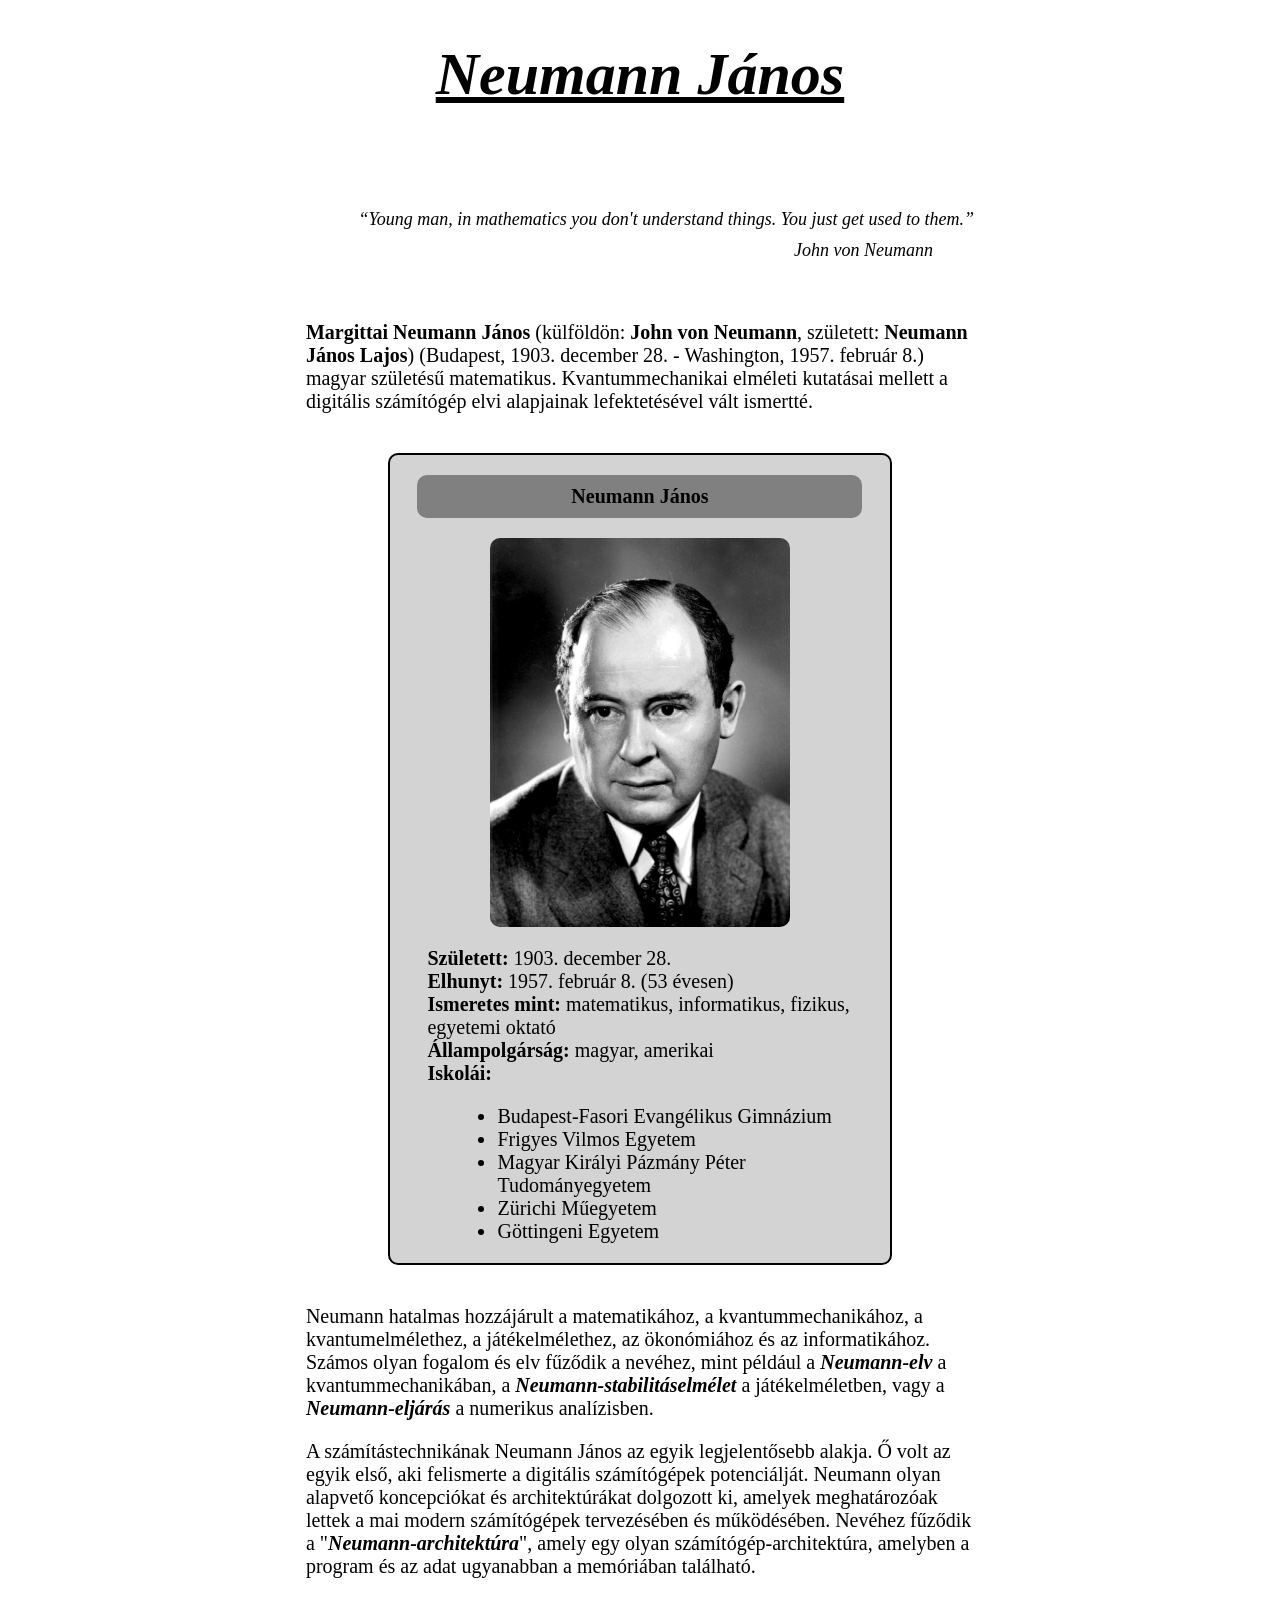
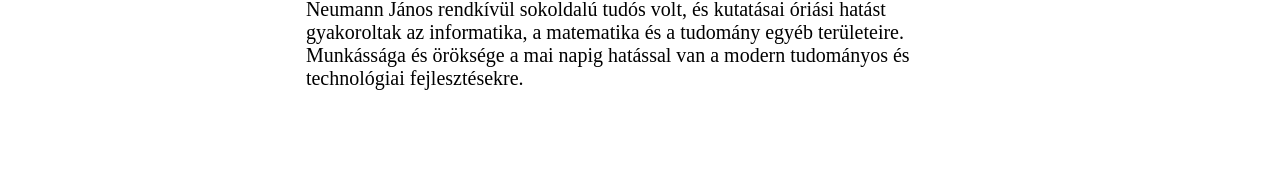
<file: w03-css-basics/index.html>
<!DOCTYPE html>
<head>
    <meta charset="UTF-8">
    <title>Neumann Jani</title>
    <style>
        * {
            font-family: "Times New Roman";
            font-size: 20px;
            width: 85%;
            margin: auto;
        }
        .title {
            font-size: 60px;
            font-style: italic;
            text-align: center;
            text-decoration: underline;
            margin-top: 40px;
            margin-bottom: 100px;
        }
        #quote {
            font-size: 18px;
            text-align: right;
            font-style: italic;
            margin-bottom: 10px;
        }
    </style>
</head>
<body>
    <div>
        <!-- TITLE -->
        <h1 class="title">Neumann János</h1>



        <!-- QUOTE -->
        <div id="quote">
            “Young man, in mathematics you don't understand things. You just get used to them.”
        </div>
        <div id="quote" style="margin-bottom: 60px; margin-right: 100px;">John von Neumann</div>



        <!-- FIRST PARAGRAPH -->
        <div style="margin-bottom: 40px;">
            <span style="font-weight: bold;">Margittai Neumann János</span> (külföldön: <span style="font-weight: bold;">John von Neumann</span>, született: <span style="font-weight: bold;">Neumann János Lajos</span>) (Budapest, 1903. december 28. - Washington, 1957. február 8.) magyar születésű matematikus.
            Kvantummechanikai elméleti kutatásai mellett a digitális számítógép elvi alapjainak lefektetésével vált ismertté.
        </div>


        <!-- BOX SECTION -->
        <div style="margin: auto; width: 500px; background-color: lightgrey; border: 2px solid black; border-radius: 10px; margin-bottom: 40px;">
            <div style="font-weight: bold; text-align: center; background-color: gray; border-radius: 10px; margin-top: 20px; margin-bottom: 20px; padding: 10px;">Neumann János</div>
            <img style="max-width: 300px; display: block; border-radius: 10px; margin-bottom: 20px;"
                    src="jani.jpg"
                    alt="Neumann János">
            <div style="text-align: left;">
                <p style="text-align: left; width: 450px; margin-bottom: 20px;">
                    <span style="font-weight: bold;">Született:</span> 1903. december 28.<br>
                    <span style="font-weight: bold;">Elhunyt:</span> 1957. február 8. (53 évesen)<br>
                    <span style="font-weight: bold;">Ismeretes mint:</span> matematikus, informatikus, fizikus, egyetemi oktató<br>
                    <span style="font-weight: bold;">Állampolgárság:</span> magyar, amerikai<br>
                    <span style="font-weight: bold;">Iskolái:</span>
                </p>
                <ul style="width: 400px; margin-bottom: 20px;">
                    <li>Budapest-Fasori Evangélikus Gimnázium</li>
                    <li>Frigyes Vilmos Egyetem</li>
                    <li>Magyar Királyi Pázmány Péter Tudományegyetem</li>
                    <li>Zürichi Műegyetem</li>
                    <li>Göttingeni Egyetem</li>
                </ul>
            </div>
        </div>



        <!-- BLA BLA BLA -->
            <p style="margin-bottom: 20px;">Neumann hatalmas hozzájárult a matematikához, a kvantummechanikához, a kvantumelmélethez, a játékelmélethez, az ökonómiához és az informatikához. Számos olyan fogalom és elv fűződik a nevéhez, mint például a <span style="font-weight: bold; font-style: italic;">Neumann-elv</span> a kvantummechanikában, a <span style="font-weight: bold; font-style: italic;">Neumann-stabilitáselmélet</span> a játékelméletben, vagy a <span style="font-weight: bold; font-style: italic;">Neumann-eljárás</span> a numerikus analízisben.</p>
            <p style="margin-bottom: 20px;">A számítástechnikának Neumann János az egyik legjelentősebb alakja. Ő volt az egyik első, aki felismerte a digitális számítógépek potenciálját. Neumann olyan alapvető koncepciókat és architektúrákat dolgozott ki, amelyek meghatározóak lettek a mai modern számítógépek tervezésében és működésében. Nevéhez fűződik a "<span style="font-weight: bold; font-style: italic;">Neumann-architektúra</span>", amely egy olyan számítógép-architektúra, amelyben a program és az adat ugyanabban a memóriában található.</p>
            <p style="margin-bottom: 80px;">Neumann János rendkívül sokoldalú tudós volt, és kutatásai óriási hatást gyakoroltak az informatika, a matematika és a tudomány egyéb területeire. Munkássága és öröksége a mai napig hatással van a modern tudományos és technológiai fejlesztésekre.</p>

    </div>
</body>
</html>
</file>
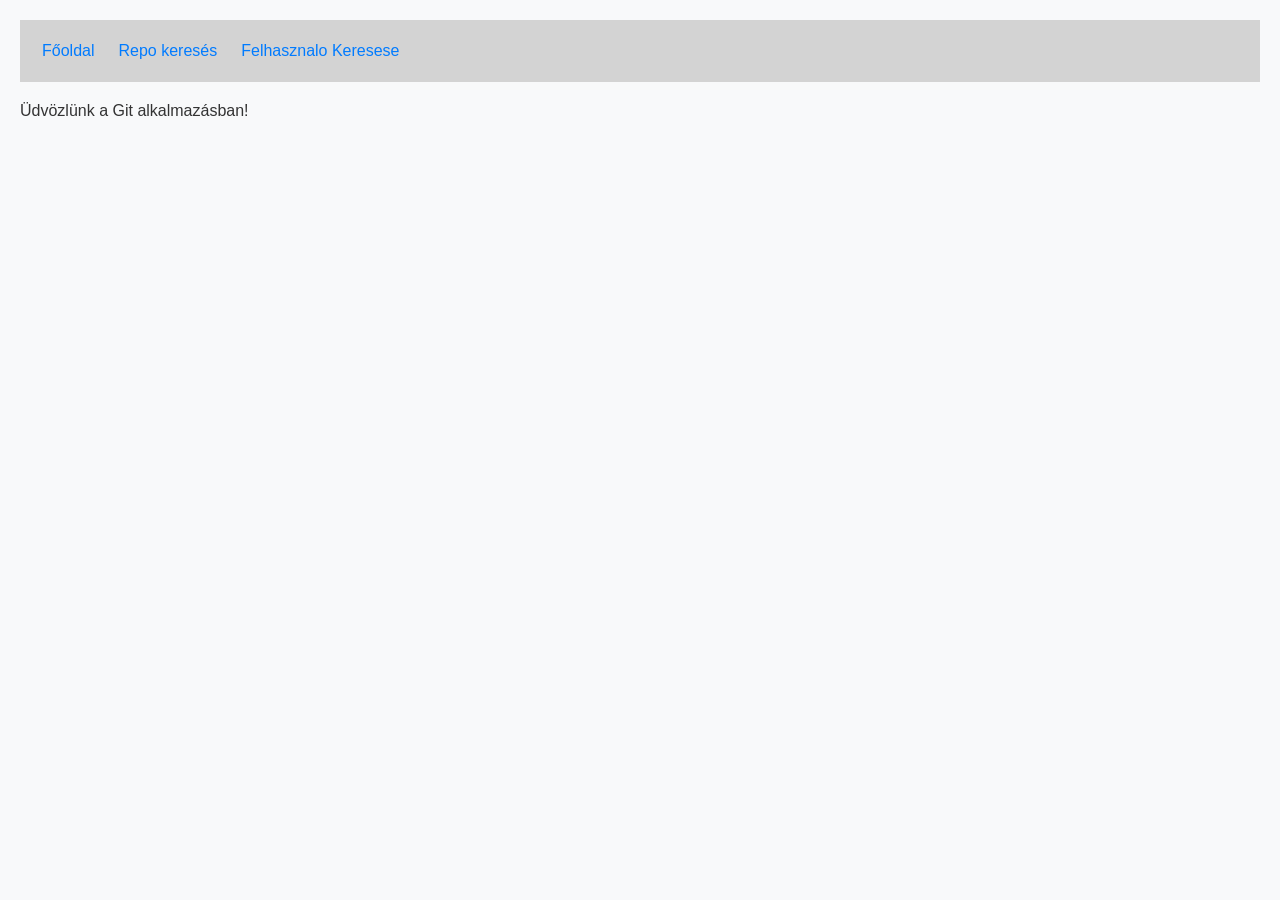
<file: w07-http-basics/index.html>
<!DOCTYPE html>
<html lang="en">
<head>
    <meta charset="UTF-8">
    <meta name="viewport" content="width=device-width, initial-scale=1.0">
    <title>Git App - Főoldal</title>
    <link rel="stylesheet" href="style.css">
</head>
<body>
    
    <p>Üdvözlünk a Git alkalmazásban!</p>

    <script src="app.js"></script>
</body>
</html>
</file>
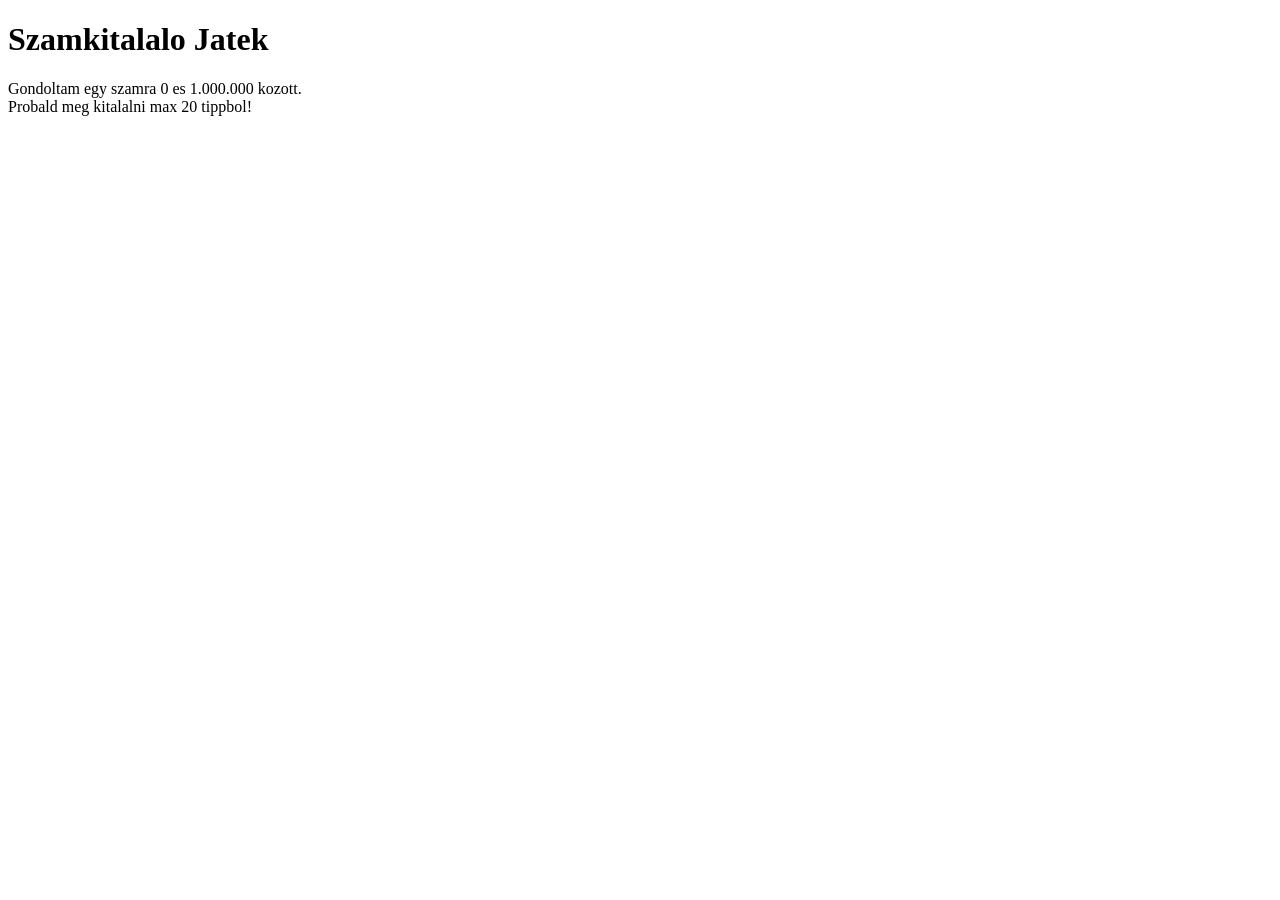
<file: w05-js-basics/numbers-game.html>
<!DOCTYPE html>
<html lang="hu">
    <head>
        <meta charset="UTF-8">
        <meta name ="viewport" content="width=device-width, initial-scale=1.0">
        <title>Szamkitalalo Jatek</title>
    </head>
    <body>
        <h1>Szamkitalalo Jatek</h1>
        <p>Gondoltam egy szamra 0 es 1.000.000 kozott.<br>
           Probald meg kitalalni max 20 tippbol!</p>
        <script src="./game.js"></script>
    </body>
</html>
</file>
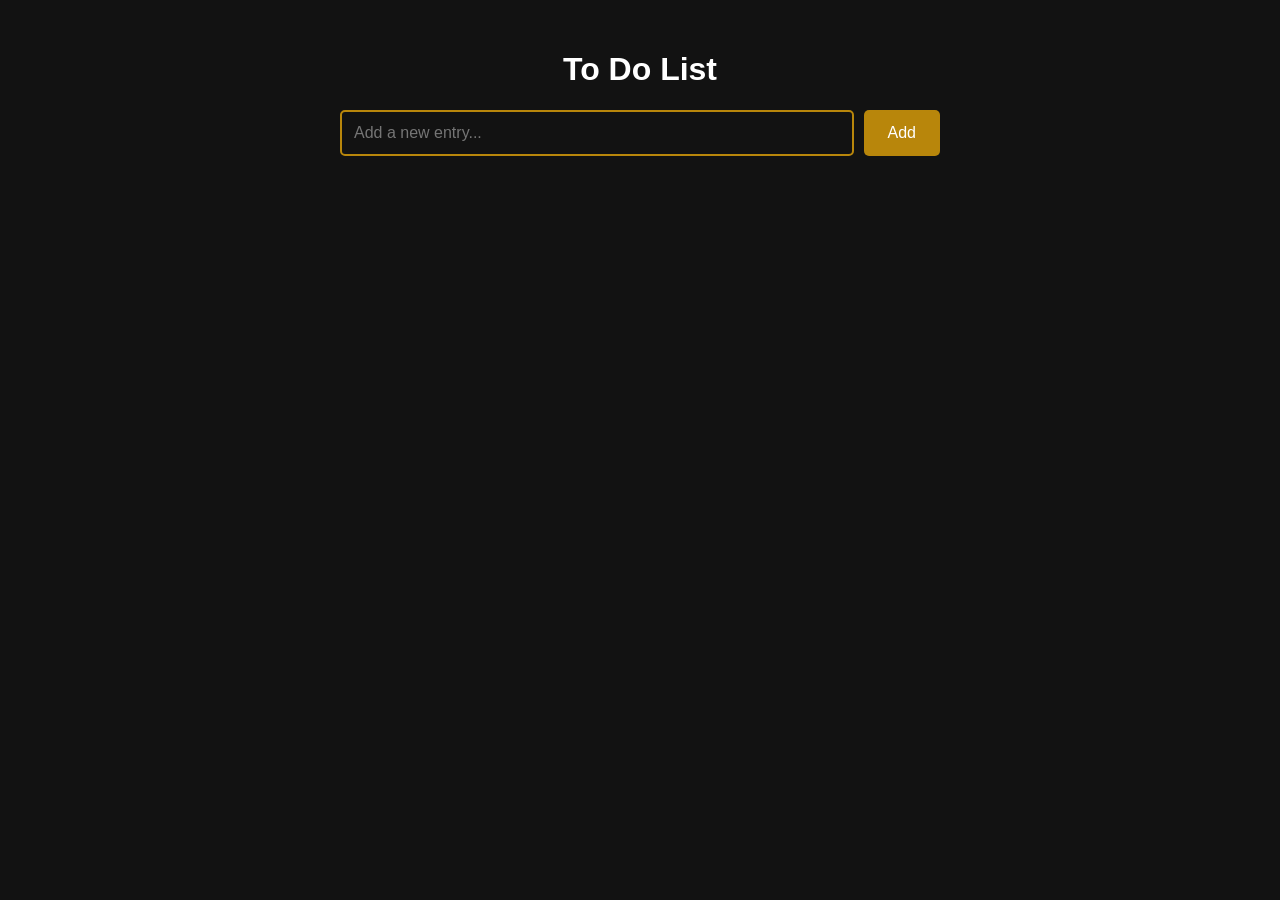
<file: w06-dom-manipulation/main.html>
<!DOCTYPE html>
<html lang="hu">
    <head>
        <meta charset="UTF-8">
        <meta name="viewport" content="width=device-width, initial-scale=1.0">
        <title>To Do List</title>
        <link rel="stylesheet" href="style.css">
    </head>
    <body>
        <h1>To Do List</h1>

        <div class="input-field">
            <input type="text" id="toDoInput" placeholder="Add a new entry...">
            <button onclick="addToDo()">Add</button>
        </div>

        <ul id="toDoList"></ul>

        <script src="app.js"></script>
    </body>
</html>
</file>
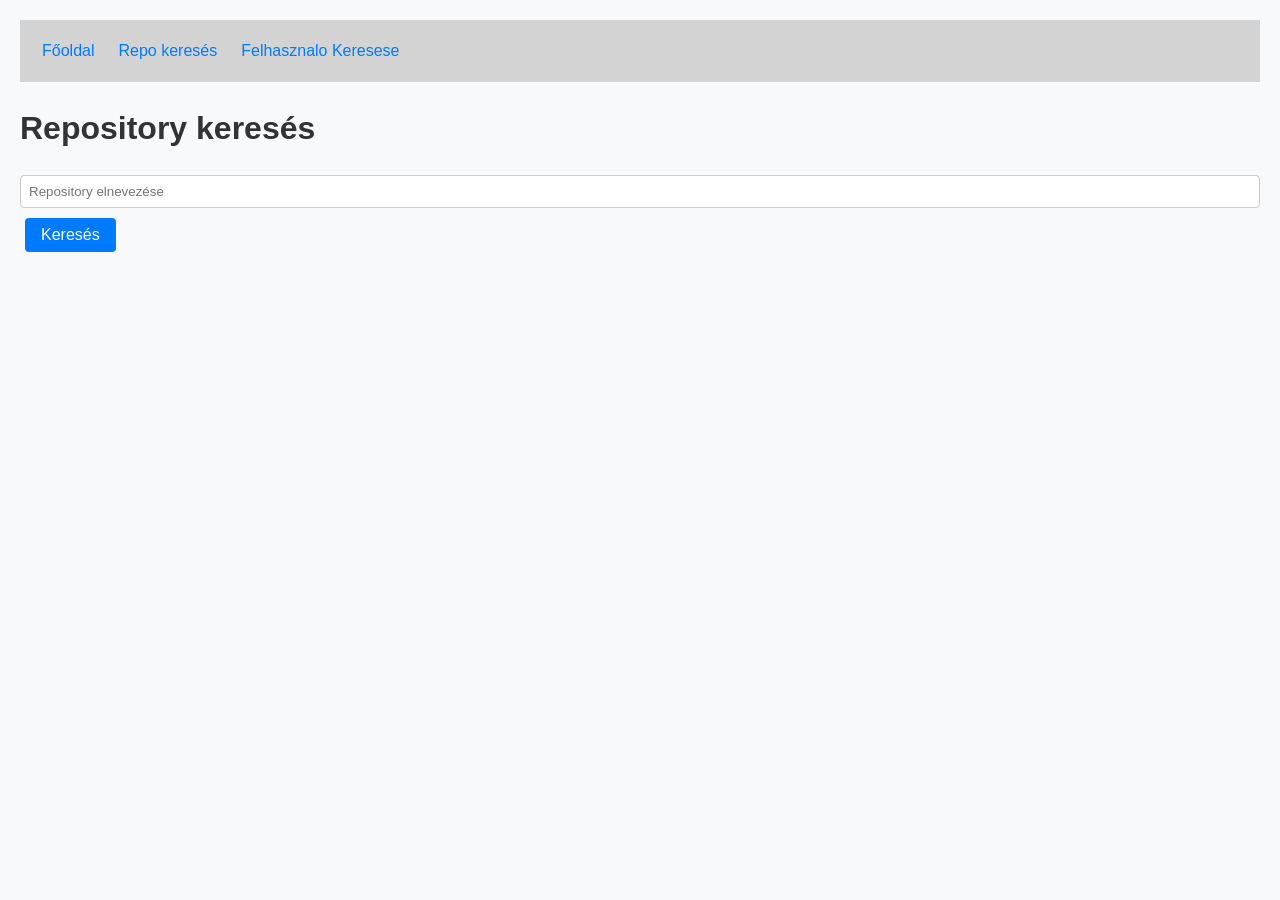
<file: w07-http-basics/repo-search.html>
<!DOCTYPE html>
<html lang="en">
<head>
    <meta charset="UTF-8">
    <meta name="viewport" content="width=device-width, initial-scale=1.0">
    <title>Git App - Repository kereső</title>
    <link rel="stylesheet" href="style.css">
</head>
<body>
    <h1>Repository keresés</h1>

    <input type="text" id="repo-search-input" placeholder="Repository elnevezése">
    <button class="btn btn-primary" id="search-btn">Keresés</button>

    <div id="result"></div>

    <script src="app.js"></script>
    <script>
        async function loadRepositories(searchText) {
            try {
                const res = await fetch('https://api.github.com/search/repositories?q='
                    + encodeURIComponent(searchText), {
                        headers: {
                            'Authorization': 'Bearer ' + GH_ACCESS_TOKEN
                        }
                    });
                if (!res.ok) {
                    throw Error('Hibás válasz, státuszkód:' + res.status);
                }

                const data = await res.json();

                const resultDiv = document.querySelector('#result');
                resultDiv.innerHTML = '';

                for (const repo of data.items) {
                    const repoHtml = `
                        <div class="card">
                            <a href="repo.html?name=${encodeURIComponent(repo.full_name)}">
                                ${repo.full_name}
                            </a>
                            <p>${repo.description}</p>
                            <p>Language: ${repo.language}</p>
                        </div>
                    `;
                    resultDiv.innerHTML += repoHtml;
                }
            } catch (err) {
                console.error(err);
                alert('Hiba történt a keresés során.');
            }
        }

        const searchBtn = document.querySelector('#search-btn');
        searchBtn.addEventListener('click', () => {
            const inputElem = document.querySelector('#repo-search-input');
            const searchText = inputElem.value;

            loadRepositories(searchText);
        });
    </script>
</body>
</html>
</file>
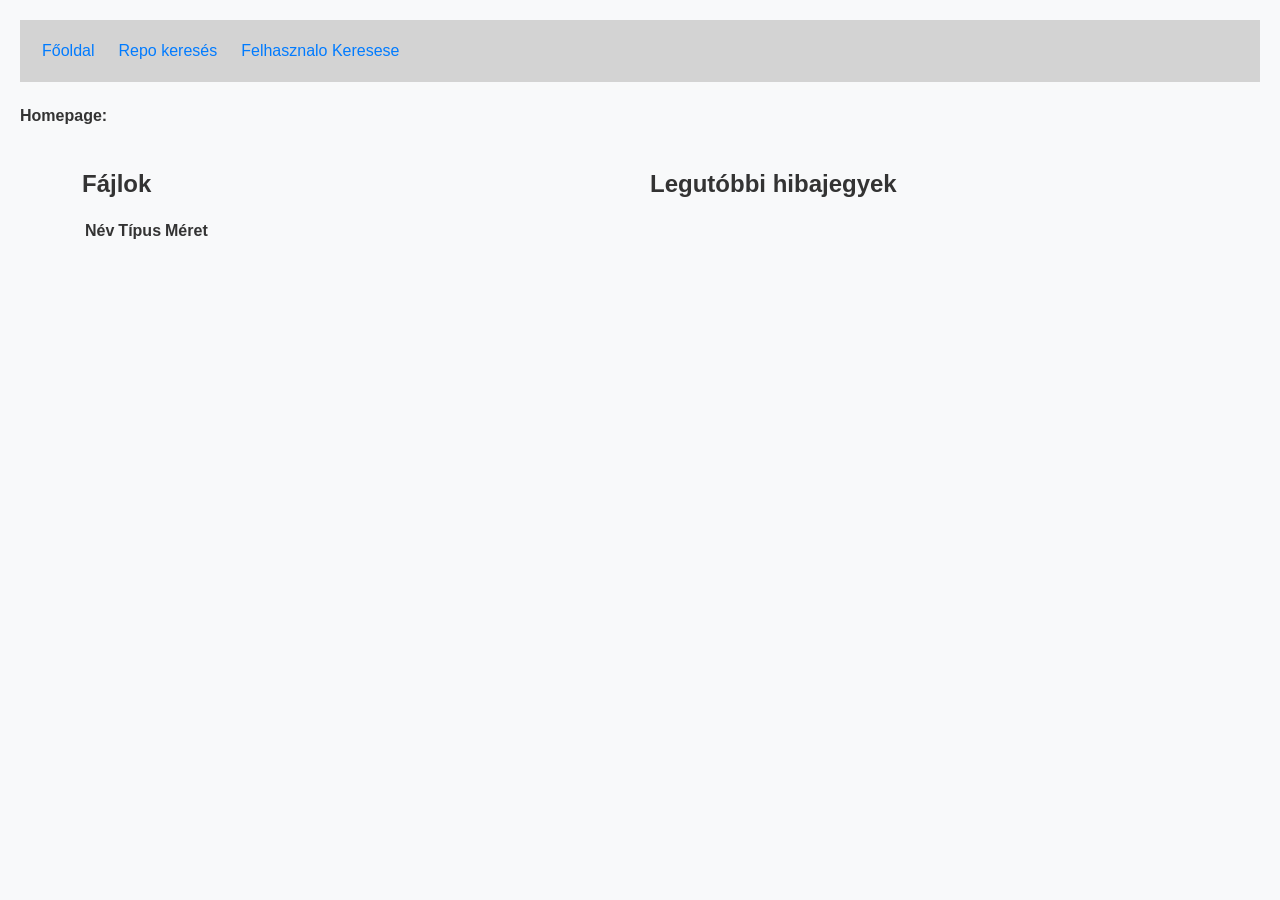
<file: w07-http-basics/repo.html>
<!DOCTYPE html>
<html lang="en">
<head>
    <meta charset="UTF-8">
    <meta name="viewport" content="width=device-width, initial-scale=1.0">
    <title>Git App - Repository adatlap</title>
    <link rel="stylesheet" href="style.css">
</head>
<body>
    <h1 id="repo-name"></h1>
    <p id="description"></p>
    <p>
        <strong>Homepage:</strong>
        <a id="homepage"></a>
    </p>

    <div class="container">
        <div class="row">
            <div class="col">
                <h2>Fájlok</h2>
                <table id="file-list">
                    <tr>
                        <th>Név</th>
                        <th>Típus</th>
                        <th>Méret</th>
                    </tr>
                </table>
            </div>
            <div class="col">
                <h2>Legutóbbi hibajegyek</h2>
                <ul id="issues"></ul>
            </div>
        </div>
    </div>

    <script src="app.js"></script>
    <script>
        async function loadRepo(repoName) {
            try {
                const res = await fetch('https://api.github.com/repos/' + repoName, {
                    headers: {
                        'Authorization': 'Bearer ' + GH_ACCESS_TOKEN
                    }
                });

                if (!res.ok) {
                    throw Error('HTTP státusz: ' + res.status);
                }

                const data = await res.json();

                const repoNameElem = document.querySelector('#repo-name');
                repoNameElem.textContent = data.full_name;

                const descElem = document.querySelector('#description');
                descElem.textContent = data.description;

                const homepageElem = document.querySelector('#homepage');
                homepageElem.textContent = data.homepage;
                homepageElem.setAttribute('href', data.homepage);
            } catch (err) {
                console.error(err);
                alert('Hiba az adatbetöltés során: ' + err);
            }
        }

        async function loadFileList(repoName) {
            try {
                const res = await fetch(`https://api.github.com/repos/${repoName}/contents/`, {
                    headers: {
                        'Authorization': 'Bearer ' + GH_ACCESS_TOKEN
                    }
                });

                if (!res.ok) {
                    throw Error('HTTP státusz: ' + res.status);
                }

                const data = await res.json();
                
                const fileTable = document.querySelector('#file-list');
                for (const file of data) {
                    const fileHtml = `
                        <tr>
                            <td>${file.name}</td>
                            <td>${file.type}</td>
                            <td>${file.size} bytes</td>
                        </tr>
                    `;
                    fileTable.innerHTML += fileHtml;
                }
            } catch (err) {
                console.error(err);
                alert('Hiba az adatbetöltés során: ' + err);
            }
        }

        async function loadIssues(repoName) {
            try {
                const res = await fetch(`https://api.github.com/repos/${repoName}/issues`, {
                    headers: {
                        'Authorization': 'Bearer ' + GH_ACCESS_TOKEN
                    }
                });

                if (!res.ok) {
                    throw Error('HTTP státusz: ' + res.status);
                }

                const data = await res.json();
                
                const issuesElem = document.querySelector('#issues');
                for (const issue of data) {
                    issuesElem.innerHTML += `<li>${issue.title}</li>`;
                }
            } catch (err) {
                console.error(err);
                alert('Hiba az adatbetöltés során: ' + err);
            }
        }

        const params = new URLSearchParams(window.location.search);
        const repoName = params.get('name');

        loadRepo(repoName);
        loadFileList(repoName);
        loadIssues(repoName);
    </script>
</body>
</html>
</file>
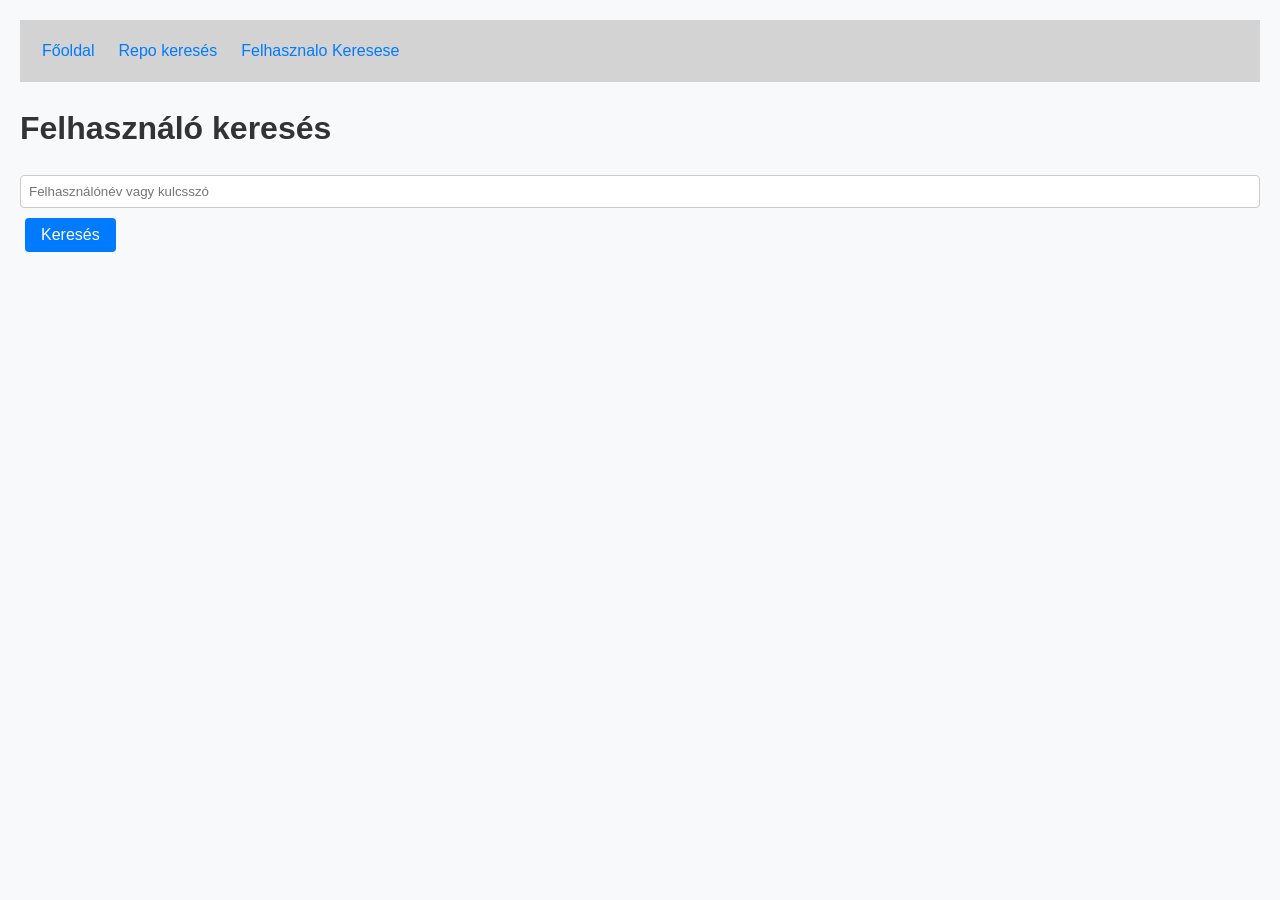
<file: w07-http-basics/user-search.html>
<!DOCTYPE html>
<html lang="hu">
<head>
    <meta charset="UTF-8">
    <meta name="viewport" content="width=device-width, initial-scale=1.0">
    <title>Git App - Felhasználó keresés</title>
    <link rel="stylesheet" href="style.css">
</head>
<body>
    <h1>Felhasználó keresés</h1>

    <input type="text" id="user-search-input" placeholder="Felhasználónév vagy kulcsszó">
    <button class="btn btn-primary" id="search-btn">Keresés</button>

    <div id="result" class="container"></div>

    <script src="app.js"></script>
    <script>
        async function loadUsers(searchText) {
            try {
                const res = await fetch(
                    `https://api.github.com/search/users?q=${encodeURIComponent(searchText)}`,
                    {
                        headers: {
                            'Authorization': 'Bearer ' + GH_ACCESS_TOKEN,
                            'Accept': 'application/vnd.github.v3+json'
                        }
                    }
                );

                if (!res.ok) {
                    throw new Error('Hibás válasz a GitHub API-tól. Státusz: ' + res.status);
                }

                const data = await res.json();
                const resultDiv = document.querySelector('#result');
                resultDiv.innerHTML = '';

                if (data.total_count === 0) {
                    resultDiv.innerHTML = '<p>Nincs találat a keresésre.</p>';
                    return;
                }

                for (const user of data.items) {
                    const userHtml = `
                        <div class="card">
                            <img src="${user.avatar_url}" alt="${user.login}"
                                 style="width: 80px; height: 80px; border-radius: 50%; object-fit: cover; margin-bottom: 10px;">
                            <h3>
                                <a href="https://github.com/${user.login}" target="_blank">
                                    ${user.login}
                                </a>
                            </h3>
                            <p><strong>Típus:</strong> ${user.type}</p>
                        </div>
                    `;
                    resultDiv.innerHTML += userHtml;
                }
            } catch (err) {
                console.error(err);
                alert('Hiba történt a felhasználók keresése során: ' + err.message);
            }
        }

        document.addEventListener('DOMContentLoaded', () => {
            const searchBtn = document.querySelector('#search-btn');
            const inputElem = document.querySelector('#user-search-input');

            searchBtn.addEventListener('click', () => {
                const searchText = inputElem.value.trim();

                if (searchText === '') {
                    alert('Kérlek, adj meg egy keresendő felhasználónevet vagy kulcsszót!');
                    return;
                }

                loadUsers(searchText);
            });
        });
    </script>
</body>
</html>
</file>
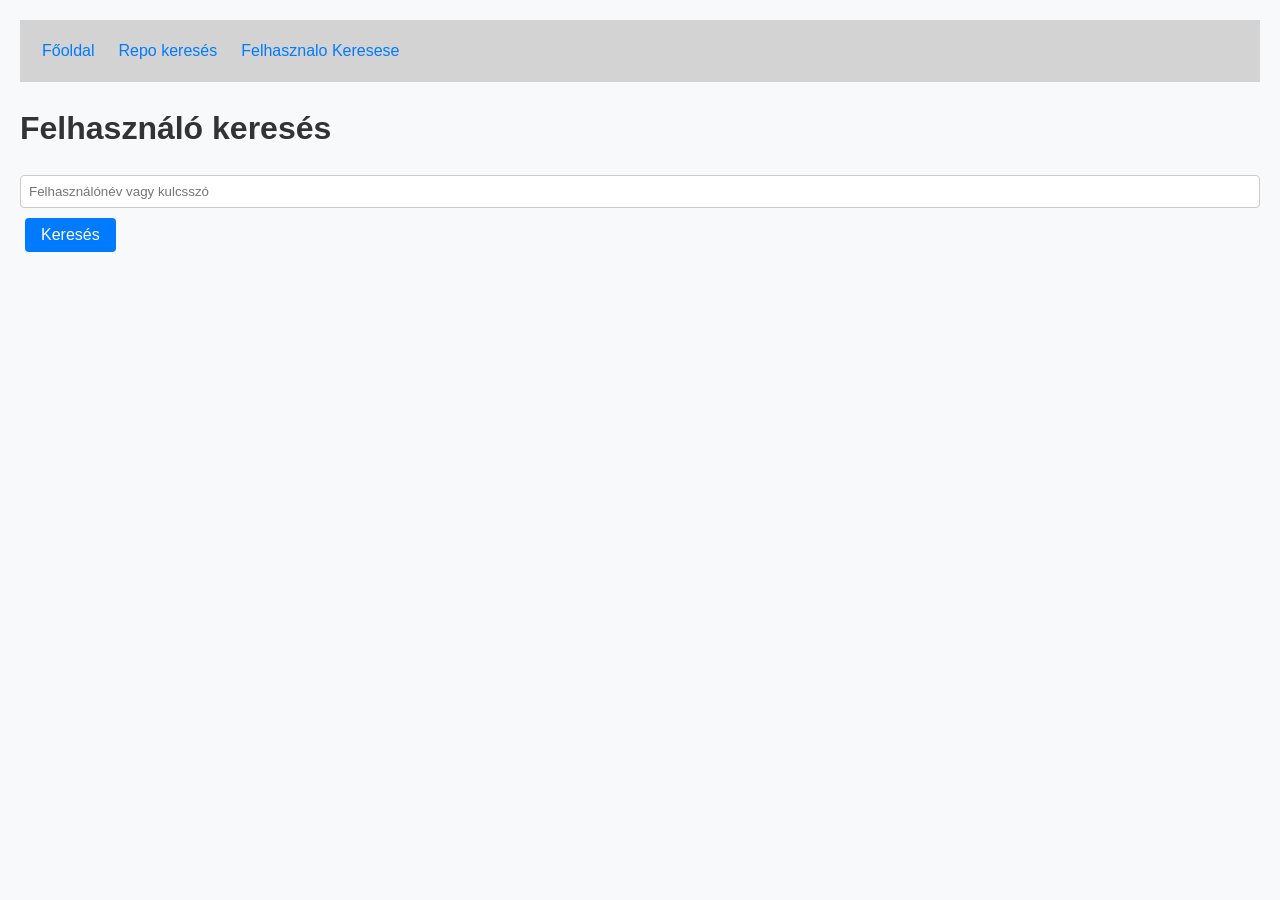
<file: w08-http-get/user-search.html>
<!DOCTYPE html>
<html lang="hu">
<head>
    <meta charset="UTF-8">
    <meta name="viewport" content="width=device-width, initial-scale=1.0">
    <title>Git App - Felhasználó keresés</title>
    <link rel="stylesheet" href="style.css">
</head>
<body>
    <h1>Felhasználó keresés</h1>

    <input type="text" id="user-search-input" placeholder="Felhasználónév vagy kulcsszó">
    <button class="btn btn-primary" id="search-btn">Keresés</button>

    <div id="result" class="container"></div>

    <script src="app.js"></script>
    <script>
        async function loadUsers(searchText) {
            try {
                const res = await fetch(
                    `https://api.github.com/search/users?q=${encodeURIComponent(searchText)}`,
                    {
                        headers: {
                            'Authorization': 'Bearer ' + GH_ACCESS_TOKEN,
                            'Accept': 'application/vnd.github.v3+json'
                        }
                    }
                );

                if (!res.ok) {
                    throw new Error('Hibás válasz a GitHub API-tól. Státusz: ' + res.status);
                }

                const data = await res.json();
                const resultDiv = document.querySelector('#result');
                resultDiv.innerHTML = '';

                if (data.total_count === 0) {
                    resultDiv.innerHTML = '<p>Nincs találat a keresésre.</p>';
                    return;
                }

                for (const user of data.items) {
                  const userHtml = `
                      <div class="card">
                          <img src="${user.avatar_url}" alt="${user.login}"
                               style="width: 80px; height: 80px; border-radius: 50%; object-fit: cover; margin-bottom: 10px;">
                          <h3>
                              <a href="user.html?id=${encodeURIComponent(user.login)}">
                                  ${user.login}
                              </a>
                          </h3>
                          <p><strong>Típus:</strong> ${user.type}</p>
                      </div>
                  `;
                    resultDiv.innerHTML += userHtml;
                }
            } catch (err) {
                console.error(err);
                alert('Hiba történt a felhasználók keresése során: ' + err.message);
            }
        }

        document.addEventListener('DOMContentLoaded', () => {
            const searchBtn = document.querySelector('#search-btn');
            const inputElem = document.querySelector('#user-search-input');

            searchBtn.addEventListener('click', () => {
                const searchText = inputElem.value.trim();

                if (searchText === '') {
                    alert('Kérlek, adj meg egy keresendő felhasználónevet vagy kulcsszót!');
                    return;
                }

                loadUsers(searchText);
            });
        });
    </script>
</body>
</html>
</file>
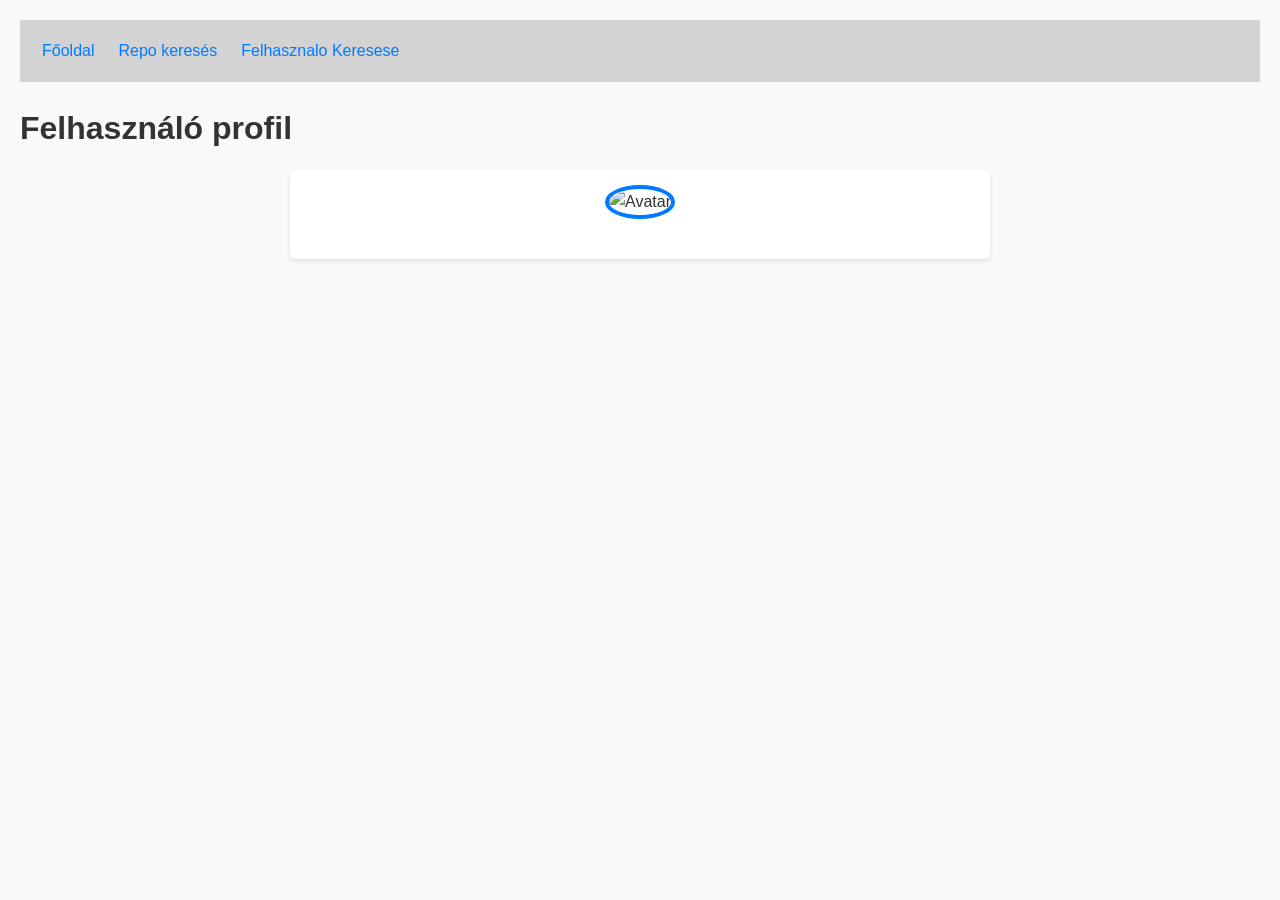
<file: w08-http-get/user.html>
<!DOCTYPE html>
<html lang="hu">
<head>
    <meta charset="UTF-8">
    <meta name="viewport" content="width=device-width, initial-scale=1.0">
    <title>Git App - Felhasználó profil</title>
    <link rel="stylesheet" href="style.css">
</head>
<body>
    <h1 id="user-title">Felhasználó profil</h1>

    <div class="container">
        <div class="card" style="max-width: 700px; margin: 0 auto;">
            <!-- Avatar -->
            <div style="text-align: center; margin-bottom: 20px;">
                <img id="avatar" alt="Avatar"
                     style="width: 160px; height: 160px; border-radius: 50%; object-fit: cover; border: 4px solid #007bff;">
            </div>

            <!-- Név / Login -->
            <h1 id="display-name" style="text-align: center; margin-bottom: 5px;"></h1>
            <p id="login-handle" style="text-align: center; color: #666; font-size: 1.3em; margin-bottom: 25px;"></p>

            <!-- Részletek -->
            <div id="user-details"></div>
        </div>
    </div>

    <script src="app.js"></script>
    <script>
        async function loadUser(username) {
            try {
                const res = await fetch(`https://api.github.com/users/${username}`, {
                    headers: {
                        'Authorization': 'Bearer ' + GH_ACCESS_TOKEN,
                        'Accept': 'application/vnd.github.v3+json'
                    }
                });

                if (!res.ok) {
                    if (res.status === 404) {
                        throw new Error('A felhasználó nem található.');
                    }
                    throw new Error('HTTP státusz: ' + res.status);
                }

                const data = await res.json();
                const detailsDiv = document.querySelector('#user-details');
                detailsDiv.innerHTML = '';

                // Avatar
                document.querySelector('#avatar').src = data.avatar_url;

                // Display name + login
                const fullName = data.name && data.name.trim() !== '' ? data.name : data.login;
                document.querySelector('#display-name').textContent = fullName;
                document.querySelector('#login-handle').textContent = `@${data.login}`;

                let html = '';

                if (data.name && data.name.trim() !== '') {
                    html += `<p><strong>Név:</strong> ${data.name}</p>`;
                }
                if (data.bio && data.bio.trim() !== '') {
                    html += `<p><strong>Bemutatkozás:</strong><br>${data.bio}</p>`;
                }
                if (data.location && data.location.trim() !== '') {
                    html += `<p><strong>Helyszín:</strong> ${data.location}</p>`;
                }
                if (data.blog && data.blog.trim() !== '') {
                    html += `<p><strong>Blog:</strong> <a href="${data.blog}" target="_blank">${data.blog}</a></p>`;
                }

                html += `<p><strong>Nyilvános repository-k:</strong> ${data.public_repos}</p>`;
                html += `<p><strong>Követők:</strong> ${data.followers}</p>`;

                detailsDiv.innerHTML = html;

            } catch (err) {
                console.error(err);
                alert('Hiba a felhasználó adatainak betöltése során: ' + err.message);
            }
        }

        const params = new URLSearchParams(window.location.search);
        const username = params.get('id');

        if (username) {
            loadUser(username);
        } else {
            alert('Nincs megadva felhasználónév! (pl. user.html?id=octocat)');
        }
    </script>
</body>
</html>
</file>
<file: w07-http-basics/style.css>
/* === General Styles === */
* {
    box-sizing: border-box;
    font-family: Arial, sans-serif;
}

/* === Typography === */
body {
    font-size: 16px;
    line-height: 1.6;
    color: #333;
    background-color: #f8f9fa;
    margin: 20px;
}

h1,
h2,
h3,
h4,
h5,
h6 {
    margin-bottom: 0.5em;
}

p {
    margin-bottom: 1em;
}

a {
    color: #007bff;
    text-decoration: none;
}

a:hover {
    text-decoration: underline;
}

/* === Navigation === */
.navbar {
    background-color: lightgrey;
    padding: 10px;
    display: flex;
    justify-content: flex-start;
    align-items: center;
}

.navbar a {
    padding: 8px 12px;
}

.navbar a:hover {
    background-color: rgba(255, 255, 255, 0.2);
    border-radius: 4px;
}

/* === Buttons === */
.btn {
    display: inline-block;
    padding: 8px 16px;
    margin: 5px;
    font-size: 16px;
    text-align: center;
    border: none;
    cursor: pointer;
    border-radius: 4px;
}

.btn-primary {
    background-color: #007bff;
    color: white;
}

.btn-secondary {
    background-color: #6c757d;
    color: white;
}

.btn-danger {
    background-color: #dc3545;
    color: white;
}

.btn:hover {
    opacity: 0.8;
}

/* === Forms === */
input,
textarea,
select {
    width: 100%;
    padding: 8px;
    margin: 5px 0;
    border: 1px solid #ccc;
    border-radius: 4px;
}

input:focus,
textarea:focus,
select:focus {
    border-color: #007bff;
    outline: none;
}

/* === Grid System === */
.container {
    width: 90%;
    max-width: 1200px;
    margin: 0 auto;
}

.row {
    display: flex;
    flex-wrap: wrap;
    margin: -10px;
}

.col {
    flex: 1;
    padding: 10px;
}

.col-2 {
    flex: 2;
}

.col-3 {
    flex: 3;
}

.col-4 {
    flex: 4;
}

/* === Card === */
.card {
    background: white;
    padding: 15px;
    border-radius: 5px;
    box-shadow: 0 2px 4px rgba(0, 0, 0, 0.1);
    margin-bottom: 15px;
}

/* === Footer === */
.footer {
    background: #333;
    color: white;
    text-align: center;
    padding: 10px;
    margin-top: 20px;
}
</file>
<file: w06-dom-manipulation/style.css>
body {
    font-family: Arial, Helvetica, sans-serif;
    max-width: 600px;
    margin: auto;
    padding: 30px;
    background-color: #121212;
}

h1 {
    text-align: center;
    color: white;
}

.input-field {
    display: flex;
    gap: 10px;
    margin-bottom: 45px;
}

input[type="text"] {
    color: white;
    flex: 1;
    padding: 12px;
    font-size: 16px;
    border: 2px solid darkgoldenrod;
    border-radius: 5px;
    background-color: #121212;
}

button {
    padding: 12px 24px;
    font-size: 16px;
    background-color: darkgoldenrod;
    color: white;
    border: none;
    border-radius: 5px;
    cursor: pointer;
}
button:hover {
    background-color: goldenrod;
}

ul {
    list-style: none;
    padding: 0;
}
li {
    color: white;
    background-color: darkgoldenrod;
    padding: 15px;
    margin-bottom: 15px;
    border-radius: 5px;
    font-size: 18px;
    cursor: pointer;
    transition: all 0.2s;
}
li:hover {
    background-color: goldenrod;
}
li.completed {
    text-decoration: line-through;
    background-color: #333333;
}

.deleteBtn {
    float: right;
    color: white;
    font-weight: bold;
    margin-left: 10px;
}
</file>
<file: w08-http-get/style.css>
/* === General Styles === */
* {
    box-sizing: border-box;
    font-family: Arial, sans-serif;
}

/* === Typography === */
body {
    font-size: 16px;
    line-height: 1.6;
    color: #333;
    background-color: #f8f9fa;
    margin: 20px;
}

h1,
h2,
h3,
h4,
h5,
h6 {
    margin-bottom: 0.5em;
}

p {
    margin-bottom: 1em;
}

a {
    color: #007bff;
    text-decoration: none;
}

a:hover {
    text-decoration: underline;
}

/* === Navigation === */
.navbar {
    background-color: lightgrey;
    padding: 10px;
    display: flex;
    justify-content: flex-start;
    align-items: center;
}

.navbar a {
    padding: 8px 12px;
}

.navbar a:hover {
    background-color: rgba(255, 255, 255, 0.2);
    border-radius: 4px;
}

/* === Buttons === */
.btn {
    display: inline-block;
    padding: 8px 16px;
    margin: 5px;
    font-size: 16px;
    text-align: center;
    border: none;
    cursor: pointer;
    border-radius: 4px;
}

.btn-primary {
    background-color: #007bff;
    color: white;
}

.btn-secondary {
    background-color: #6c757d;
    color: white;
}

.btn-danger {
    background-color: #dc3545;
    color: white;
}

.btn:hover {
    opacity: 0.8;
}

/* === Forms === */
input,
textarea,
select {
    width: 100%;
    padding: 8px;
    margin: 5px 0;
    border: 1px solid #ccc;
    border-radius: 4px;
}

input:focus,
textarea:focus,
select:focus {
    border-color: #007bff;
    outline: none;
}

/* === Grid System === */
.container {
    width: 90%;
    max-width: 1200px;
    margin: 0 auto;
}

.row {
    display: flex;
    flex-wrap: wrap;
    margin: -10px;
}

.col {
    flex: 1;
    padding: 10px;
}

.col-2 {
    flex: 2;
}

.col-3 {
    flex: 3;
}

.col-4 {
    flex: 4;
}

/* === Card === */
.card {
    background: white;
    padding: 15px;
    border-radius: 5px;
    box-shadow: 0 2px 4px rgba(0, 0, 0, 0.1);
    margin-bottom: 15px;
}

/* === Footer === */
.footer {
    background: #333;
    color: white;
    text-align: center;
    padding: 10px;
    margin-top: 20px;
}
</file>
